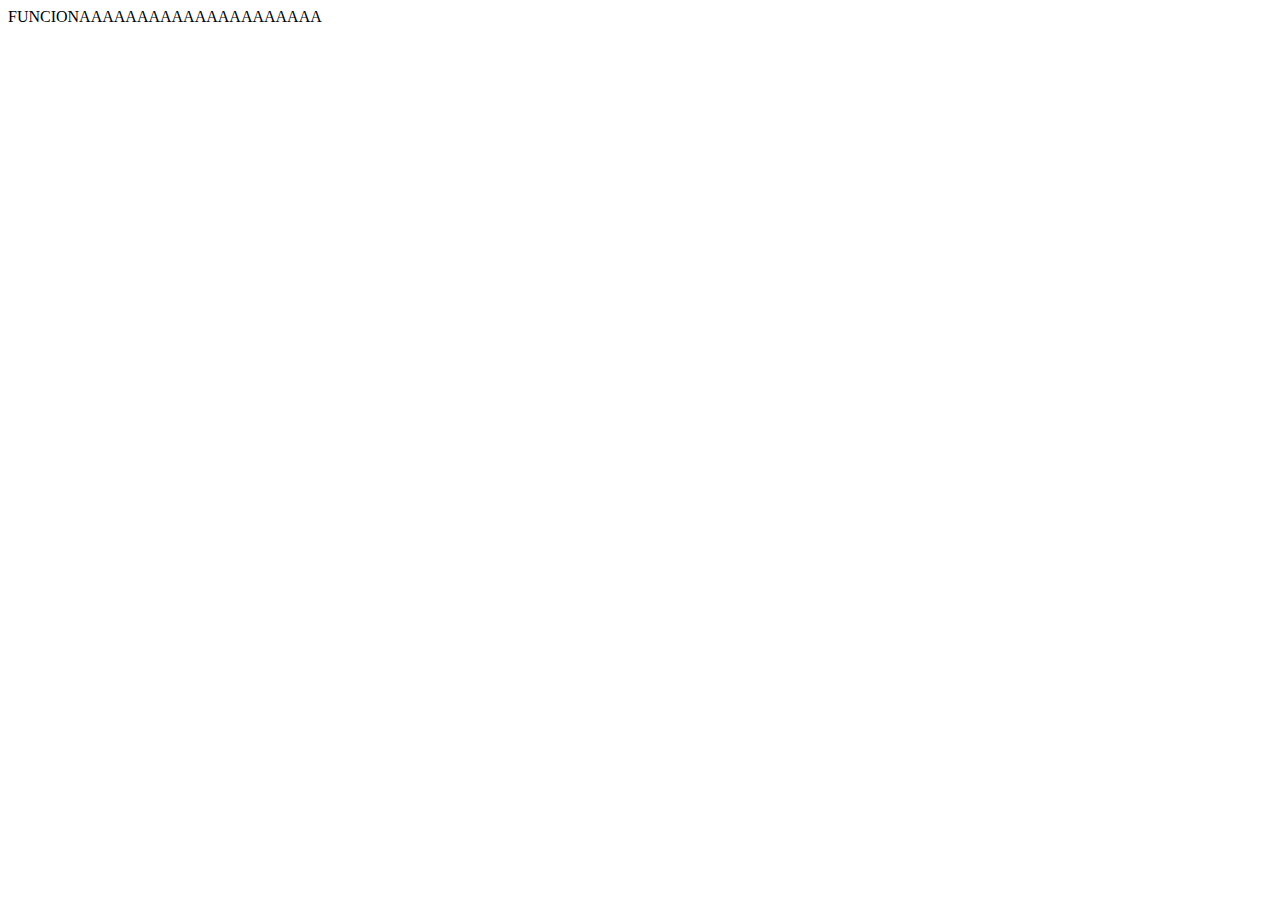
<file: target/classes/public/index.html>
<!DOCTYPE html>
<html lang="pt">
<head>
    <meta charset="UTF-8">
    <meta name="viewport" content="width=device-width, initial-scale=1.0">
    <title>Document</title>
</head>
<body>
    FUNCIONAAAAAAAAAAAAAAAAAAAAA
</body>
</html>
</file>
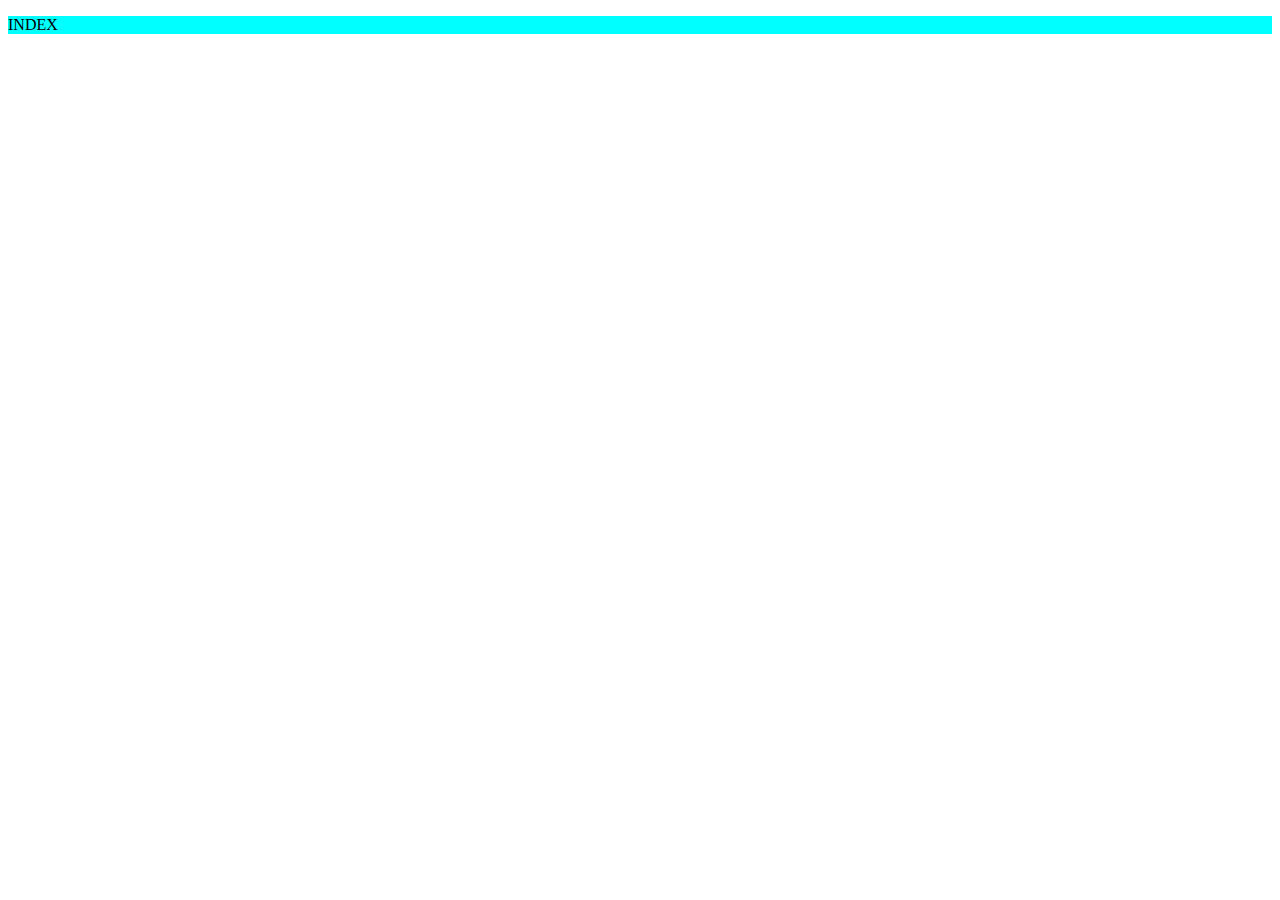
<file: meu-projeto/target/classes/public/index.html>
<!DOCTYPE html>
<html lang="en">
<head>
    <meta charset="UTF-8">
    <meta name="viewport" content="width=<device-width>, initial-scale=1.0">
    <title>inicio</title>
    <link rel="stylesheet" href="css/style.css"><link stylesheet="css">
</head>
<body>
    <p>INDEX</p>
</body>
</html>
</file>
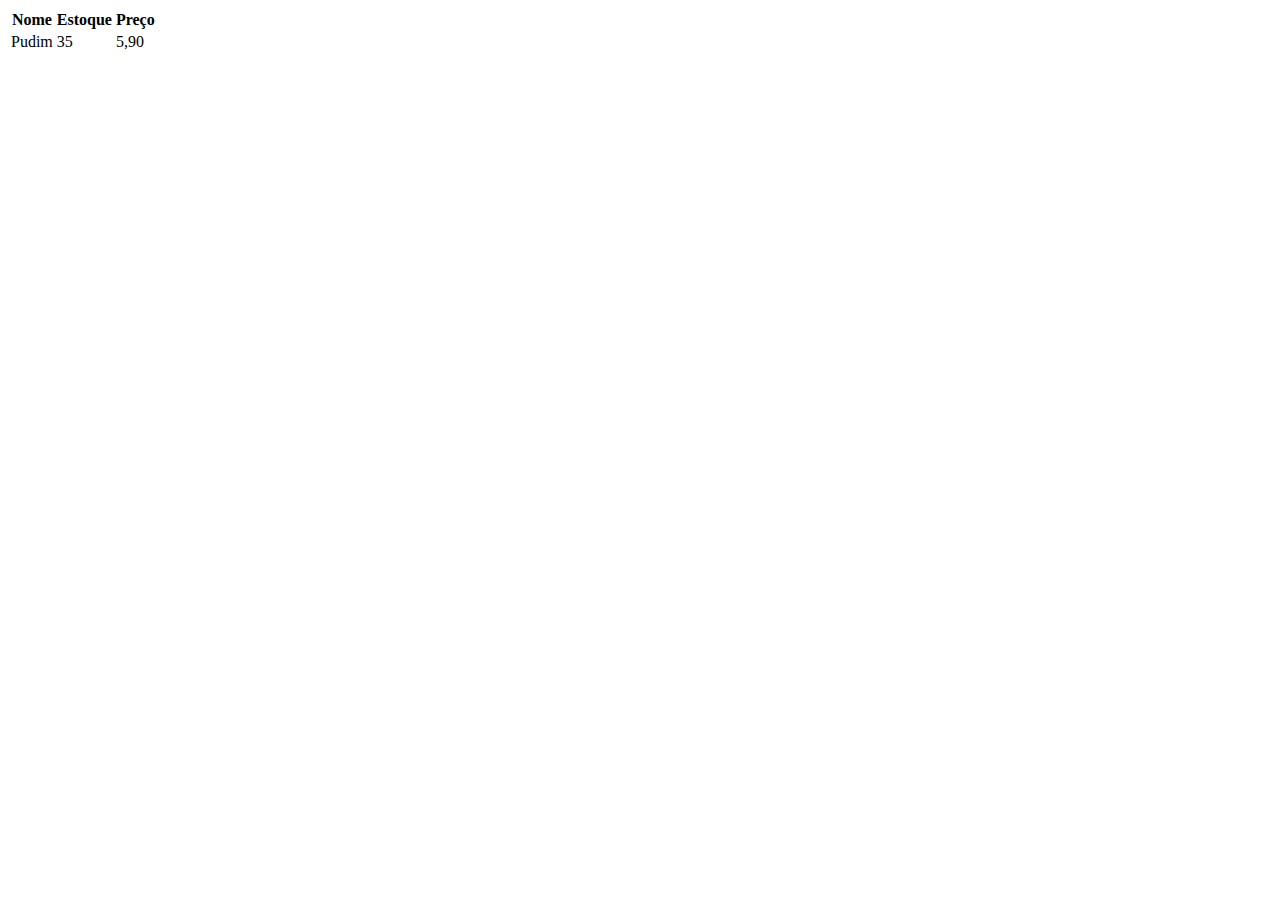
<file: src/main/resources/public/index.html>
<!DOCTYPE html>
<html lang="pt">
<head>
    <meta charset="UTF-8">
    <meta name="viewport" content="width=device-width, initial-scale=1.0">
    <title>Inicial</title>
</head>
<body>
    <table>
        <tr>
            <th>Nome</th>
            <th>Estoque</th>
            <th>Preço</th>
        </tr>
        <tr>
            <td>Pudim</td>
            <td>35</td>
            <td>5,90</td>
        </tr>
    </table>

</body>
</html>
</file>
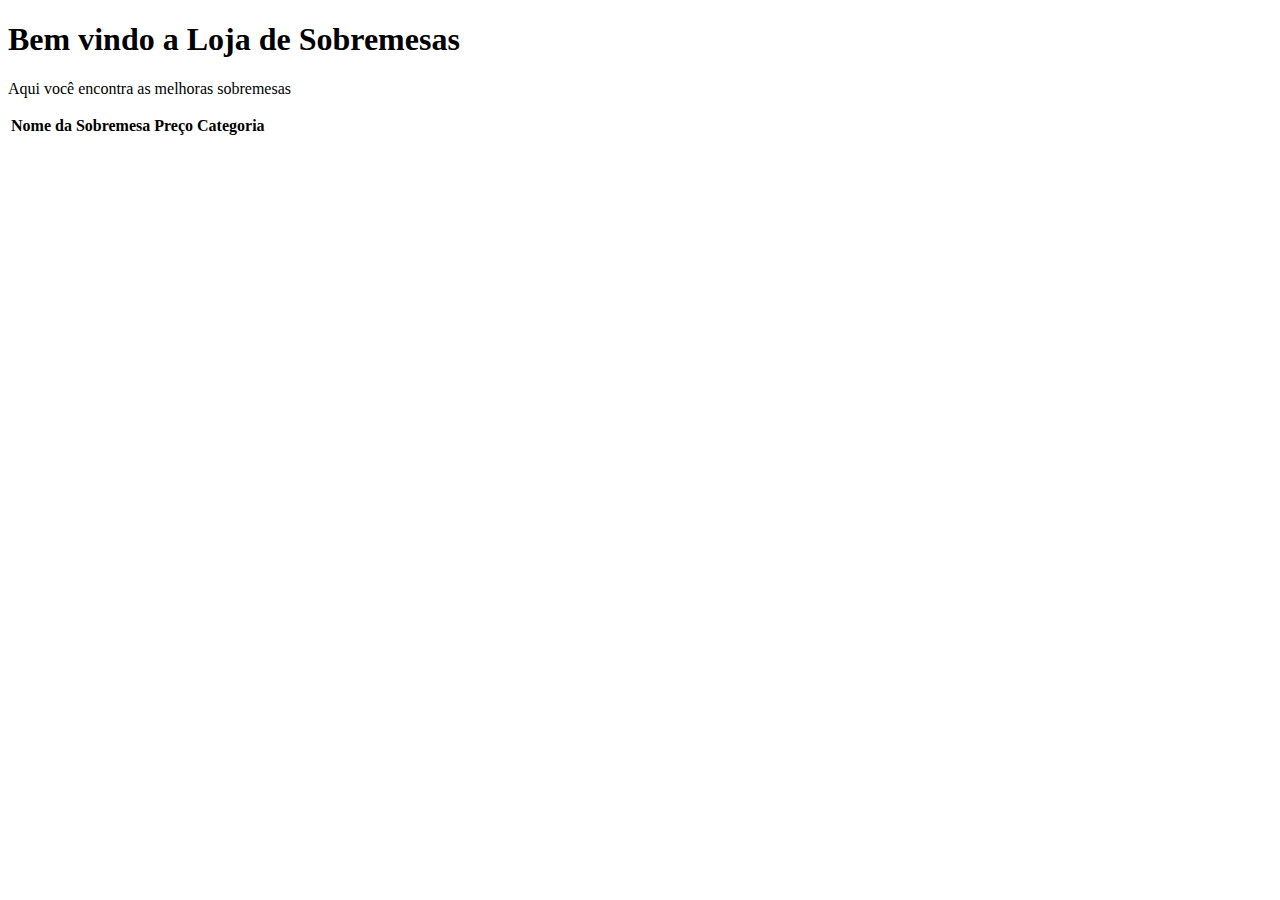
<file: target/classes/com/resources/public/index.html>
<!DOCTYPE html>
<html lang="pt">
<head>
    <meta charset="UTF-8">
    <meta name="viewport" content="width=device-width, initial-scale=1.0">
    <title>Loja de Sobremesas</title>
</head>
<body>
    <h1>Bem vindo a Loja de Sobremesas</h1>
    <p>Aqui você encontra as melhoras sobremesas</p>

    <table>
        <tr>
            <th>Nome da Sobremesa</th>
            <th>Preço</th>
            <th>Categoria</th>
        </tr>
    </table>
</body>
</html>
</file>
<file: meu-projeto/target/classes/public/css/style.css>
p { 
    background-color: aqua;
}
</file>
